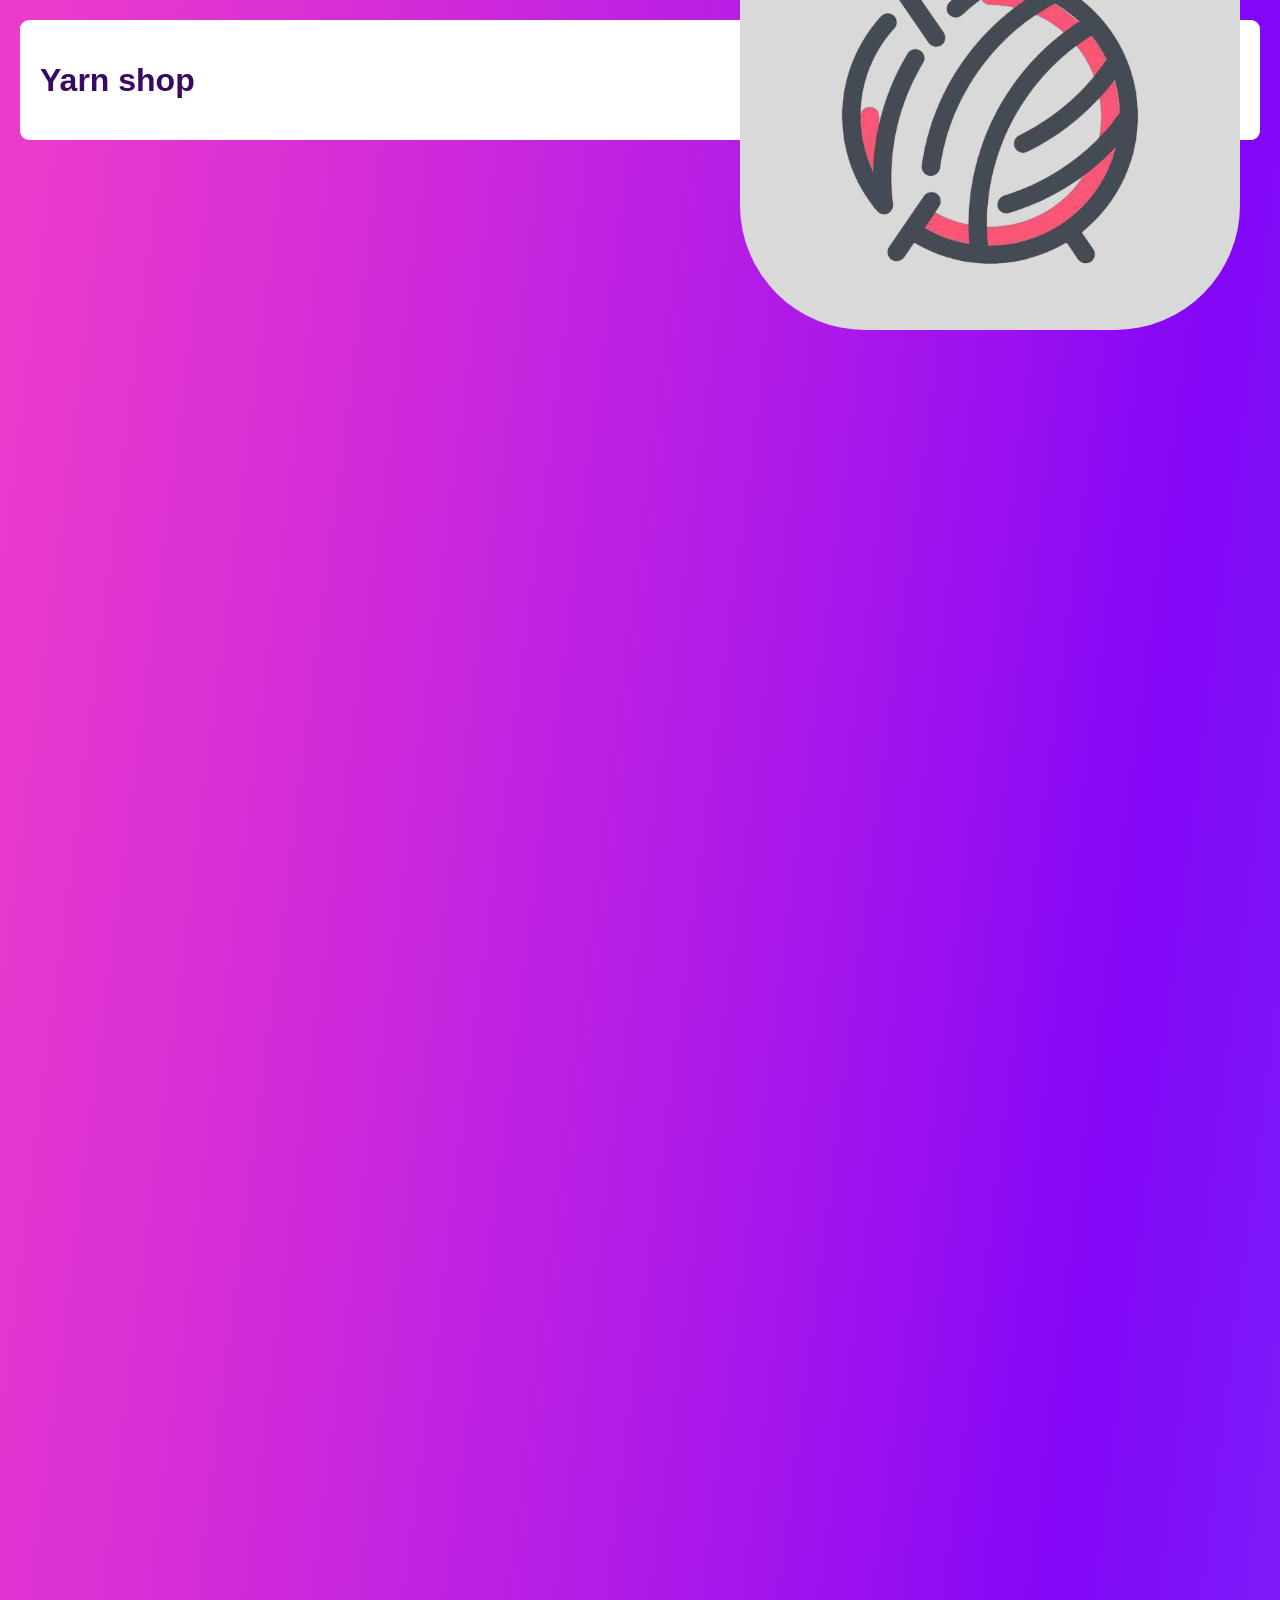
<file: index.html>
<!DOCTYPE html>
<html lang="ru">
<head>
    <meta charset="UTF-8">
    <meta http-equiv="refresh" content="0; url=pages/index.html">
    <link rel="icon" type="image/png" href="images/favicon.png">
    <title>Yarn shop</title>
</head>
<body>
    <p><a href="pages/index.html">Yarn shop</a></p>
</body>
</html>
</file>
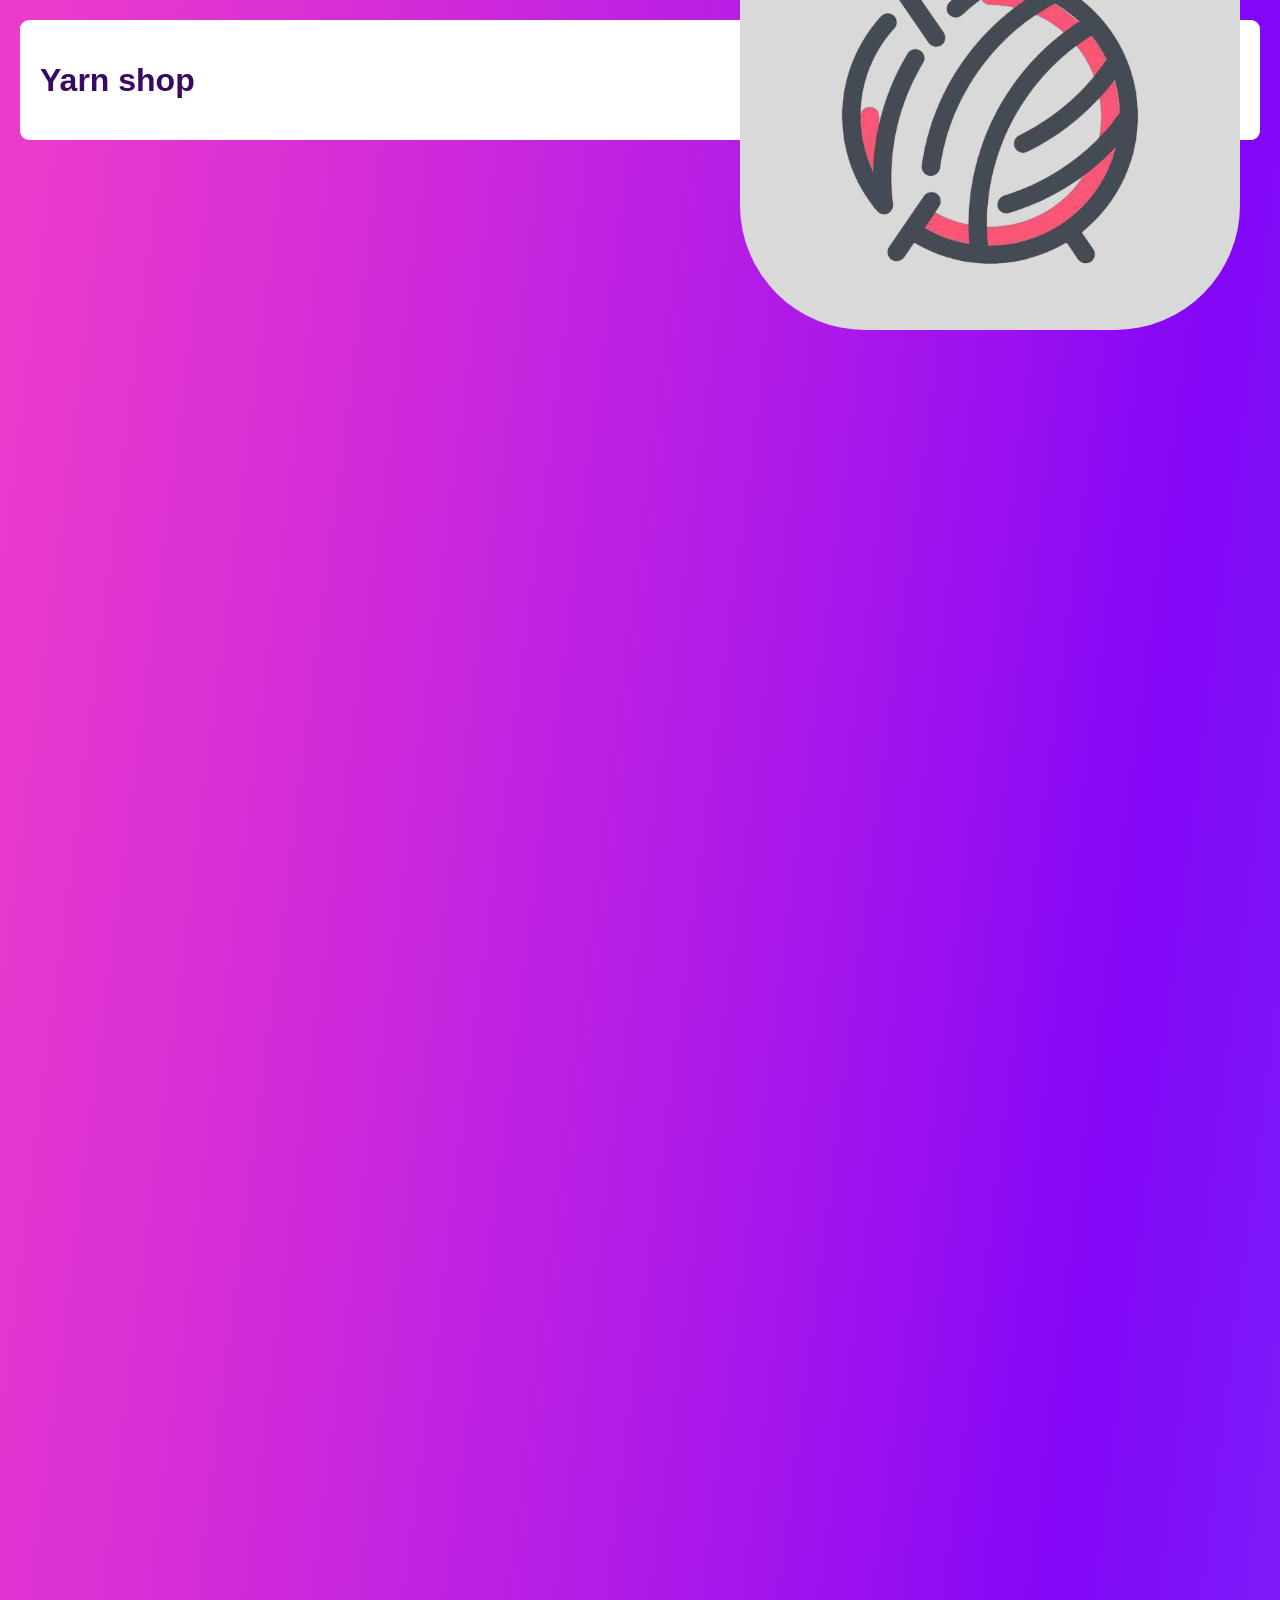
<file: pages/index.html>
<!DOCTYPE html>
<html lang="ru">
<head>
    <meta charset="UTF-8">
    <meta http-equiv="X-UA-Compatible" content="IE=edge">
    <meta name="viewport" content="width=device-width, initial-scale=1.0">
    <title>Yarn shop</title>
    <link href="style.css" rel="stylesheet">
    <script src="script.js"></script>
</head>
<body>
<div class="main">
    <div class="header">
        <div class="header-content">
            <section class="logo">
                <h2 class="title-shop">Yarn shop</h2>
            </section>
            <section class="section-bag">
                <img class="bag-yarn" src="../images/icon.svg" alt="Logo" draggable="false">
            </section>
        </div>
    </div>

    <section class="yarn-page">
        <div class="main-content"></div>
    </section>
</div>
</body>
</html>
</file>
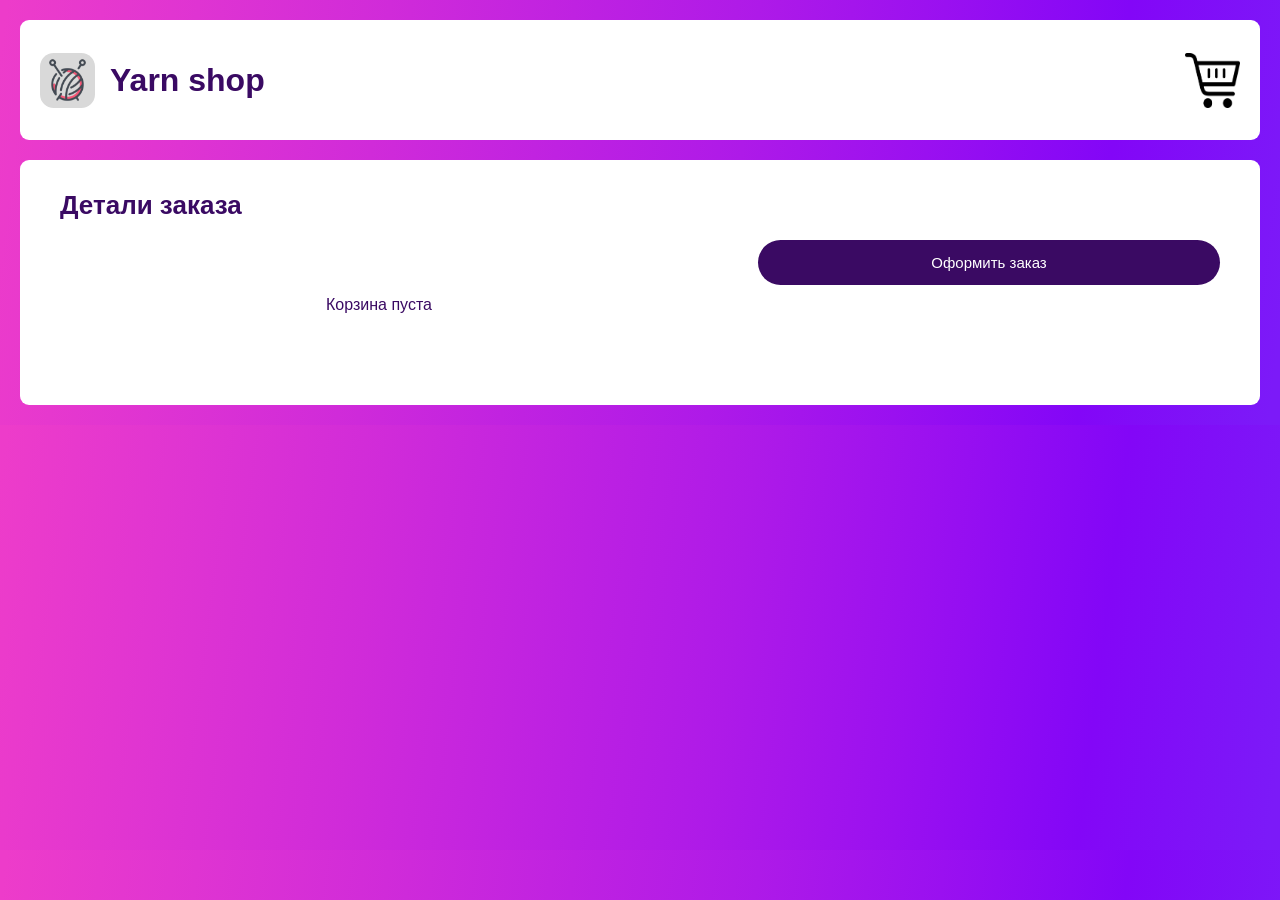
<file: pages/cart/cart.html>
<!DOCTYPE html>
<html lang="ru">
<head>
    <meta charset="UTF-8">
    <meta http-equiv="X-UA-Compatible" content="IE=edge">
    <meta name="viewport" content="width=device-width, initial-scale=1.0">
    <title>Yarn shop - Корзина</title>
    <link rel="icon" type="image/png" href="../../images/favicon.png">
    <link href="../../css/cart.css" rel="stylesheet">
    <script src="../../js/data.js"></script>
    <script src="../../js/cart.js"></script>
</head>
<body>
<main class="main">
    <header class="header">
        <div class="header-content">
            <a class="logo" href="../index.html">
                <img class="logo-img" src="../../images/icon.svg" alt="Логотип Yarn shop" draggable="false">
                <div class="logo-text">
                    <h1 class="title-shop">Yarn shop</h1>
                </div>
            </a>
            <div class="section-bag">
                <img class="bag-yarn" src="../../images/cart.png" alt="Корзина" draggable="false">
            </div>
        </div>
    </header>

    <section class="cart-container">
        <h2 class="cart-title">Детали заказа</h2>
        <table class="cart-table">
            <tbody>
            <tr>
                <td class="cart-cell cart-items">
                    <div class="cart-list"></div>
                </td>

                <td class="cart-cell cart-form">
                    <button type="button" class="button-order">Оформить заказ</button>

                    <form class="order-form" hidden>
                        <div class="section-input">
                            <label class="visually-hidden" for="name">Имя</label>
                            <input type="text" id="name" placeholder="Имя" autocomplete="given-name">
                        </div>

                        <div class="section-input">
                            <label class="visually-hidden" for="surname">Фамилия</label>
                            <input type="text" id="surname" placeholder="Фамилия" autocomplete="family-name">
                        </div>

                        <div class="section-input">
                            <label class="visually-hidden" for="phone">Контактный телефон</label>
                            <input type="tel" id="phone" placeholder="Контактный телефон" autocomplete="tel">
                        </div>

                        <div class="section-input">
                            <label class="visually-hidden" for="address">Адрес доставки</label>
                            <input type="text" id="address" placeholder="Адрес доставки" autocomplete="street-address">
                        </div>

                        <div class="pay-block">
                            <p class="pay-title">Тип оплаты</p>
                            <div class="two-radio-button">
                                <label class="rad-label">
                                    Карта
                                    <input class="pay-radio" type="radio" id="pay-card" name="pay" value="card">
                                </label>
                                <label class="rad-label">
                                    Наличные
                                    <input class="pay-radio" type="radio" id="pay-cash" name="pay" value="cash">
                                </label>
                            </div>
                        </div>

                        <div class="section-input">
                            <select id="pickup-point">
                                <option value="" selected>Пункт выдачи</option>
                                <option value="1">Пункт выдачи 1</option>
                                <option value="2">Пункт выдачи 2</option>
                                <option value="3">Пункт выдачи 3</option>
                            </select>
                        </div>

                        <p class="show-error"></p>

                        <button type="button" class="button-submit" disabled>Создать заказ</button>
                    </form>
                </td>
            </tr>
            </tbody>
        </table>
    </section>
</main>

<section class="window-order">
    <p class="order-title"></p>
    <div class="order-customer"></div>
    <div class="order-phone"></div>
    <div class="order-address"></div>
    <div class="order-pickup"></div>
    <button type="button" class="button-delete-window">Закрыть</button>
</section>
</body>
</html>
</file>
<file: pages/style.css>
:root {
    --background: linear-gradient(97.26deg, #ed3cca .49%, #df34d2 14.88%, #d02bd9 29.27%, #bf22e1 43.14%, #ae1ae8 57.02%, #9a10f0 70.89%, #8306f7 84.76%, #7c1af8 99.15%), linear-gradient(rgba(0, 0, 0, .05), rgba(0, 0, 0, .05));
    --color-title: #3a0a63;
    --border-accent: #3a0a63;
}

body {
    width: 1280px;
    margin: auto;
    position: relative;

    background: var(--background);
}

.main {
    width: 1280px;
    position: relative;
}

.header {
    width: 1240px;
    height: 120px;
    margin: 20px;
    padding: 0 20px;
    box-sizing: border-box;

    background-color: #FFFFFF;
    border-radius: 9px;

    display: flex;
    flex-direction: row;
    justify-content: space-around;
    align-items: center;
}

.header-content {
    width: 1200px;
    height: 60px;
    position: relative;

    display: flex;
    flex-direction: row;
    justify-content: flex-start;
    align-items: center;
}

.section-bag {
    position: absolute;
    right: 0;
    top: 0;

    width: 80px;
    height: 60px;

    display: flex;
    justify-content: flex-end;
    align-items: center;
}

.bag-book {
    width: 55px;
    height: 55px;
}

.bag-book.over {
    outline: solid 2px #FFFFFF;
    border-radius: 9px;
}

.logo {
    display: flex;
    flex-direction: row;
    align-items: center;
}

.logo-img {
    width: 55px;
    height: 55px;
    margin: 0 15px 0 0;
}

.logo-text {
    display: flex;
    flex-direction: column;
    align-items: flex-start;
}

.title-shop {
    font-family: "WB Sans", "Segoe UI", Arial, sans-serif;
    font-style: normal;
    font-size: 32px;
    line-height: 35px;
    text-align: left;
    margin: 0;

    color: var(--color-title);
}

.subtitle-logo {
    font-family: Arial, serif;
    font-style: normal;
    font-size: 15px;
    line-height: 20px;
    color: rgba(27, 27, 27, 0.903);
    margin: 0;

}

.book-page {
    width: 1280px;
    height: 1627px;

    display: flex;
    flex-direction: column;
    justify-content: space-evenly;
    align-items: center;
}

.main-content {
    width: 1240px;
    height: 1462px;


    display: grid;
    grid-template-columns: repeat(4, 295px);
    grid-template-rows: repeat(3, 485px);
    justify-items: center;
    column-gap: 20px;
    row-gap: 16px;
}

.book-card {
    width: 295px;
    height: 460px;
    margin: 0;
    position: relative;

    background: #FFFFFF;
    border-radius: 9px;

    display: flex;
    flex-direction: column;
    align-items: center;
    justify-content: center;

}

.imgCard {
    width: 200px;
    height: 265px;
    margin: 0 0 5px 0;

    object-fit: contain;
}

.name-book {
    width: 247px;
    height: 72px;
    margin: 0;

    font-family: "WB Sans", "Segoe UI", Arial, sans-serif;
    font-style: normal;
    font-size: 15px;
    line-height: 25px;
    text-align: center;
    color: var(--color-title);
}

.price-book {
    width: 160px;
    height: 22px;
    margin: 0;

    font-family: "WB Sans", "Segoe UI", Arial, sans-serif;
    font-style: normal;
    font-size: 14px;
    line-height: 25px;
    text-align: center;
    color: rgba(27, 27, 27, 0.903);
}

.currency {
    font-weight: 700;
}

.section-for-button {
    width: 240px;
    height: 34px;

    display: flex;
    flex-direction: row;
    align-items: center;
    justify-content: space-between;

}

.show-more {
    width: 83px;
    height: 30px;

    display: flex;
    align-items: center;
    justify-content: center;

    background: #FAFAFA;
    border-radius: 100px;
    border: solid 2px var(--border-accent);

    font-family: "WB Sans", "Segoe UI", Arial, sans-serif;
    font-style: normal;
    font-size: 13px;
    line-height: 25px;
    color: var(--color-title);

}

.show-more:hover {
    cursor: pointer;
    background: rgba(58, 10, 99, 0.1);
}

.add-bag {
    width: 100px;
    height: 30px;

    background: #FAFAFA;
    border-radius: 100px;
    border: solid 2px var(--border-accent);

    font-family: Arial, serif;
    font-style: normal;
    font-size: 13px;
    line-height: 25px;
    color: rgba(27, 27, 27, 0.903);

}

.add-bag:hover {
    cursor: pointer;
    background: rgba(58, 10, 99, 0.1);
}

.modal-win {
    display: none;
}

.show-win {
    width: 285px;
    max-height: 350px;
    padding: 15px;
    box-sizing: border-box;

    display: flex;
    flex-direction: column;
    justify-content: flex-start;
    align-items: flex-start;

    background: #FFFFFF;
    border-radius: 9px;
    box-shadow: 0 6px 24px rgba(0, 0, 0, 0.35);

    font-family: 'Georgia', sans-serif;
    font-style: normal;
    font-weight: 400;
    font-size: 16px;
    line-height: 130%;
    letter-spacing: 0.06em;

    position: absolute;
    bottom: 70px;
    left: 50%;
    transform: translateX(-50%);
    z-index: 50;

    color: #000000;

}

.name-book-mod {
    margin: 0 0 10px 0;
    flex: 0 0 auto;
    max-height: 90px;
    overflow-y: auto;

    font-family: "WB Sans", "Segoe UI", Arial, sans-serif;
    font-style: normal;
    font-size: 15px;
    line-height: 22px;
    color: var(--color-title);
}

.describe-book {
    margin: 0;
    padding-right: 5px;
    flex: 1 1 auto;
    min-height: 0;
    overflow-y: auto;

    font-family: "WB Sans", "Segoe UI", Arial, sans-serif;
    font-style: normal;
    font-size: 15px;
    line-height: 25px;
    color: rgba(27, 27, 27, 0.903);
}
</file>
<file: css/cart.css>
﻿:root {
    --background: linear-gradient(97.26deg, #ed3cca .49%, #df34d2 14.88%, #d02bd9 29.27%, #bf22e1 43.14%, #ae1ae8 57.02%, #9a10f0 70.89%, #8306f7 84.76%, #7c1af8 99.15%), linear-gradient(rgba(0, 0, 0, .05), rgba(0, 0, 0, .05));
    --color-title: #3a0a63;
    --border-accent: #3a0a63;
    --font: "WB Sans", "Segoe UI", Arial, sans-serif;
}

* {
    font-family: var(--font);
}

html {
    overflow-x: hidden;
}

body {
    width: 100%;
    max-width: 1280px;
    margin: auto;
    position: relative;

    background: var(--background);
}

.main {
    width: 100%;
    position: relative;
}

/* ---------- header ---------- */

.header {
    width: auto;
    height: 120px;
    margin: 20px;
    padding: 0 20px;
    box-sizing: border-box;

    background-color: #FFFFFF;
    border-radius: 9px;

    display: flex;
    flex-direction: row;
    justify-content: space-around;
    align-items: center;
}

.header-content {
    width: 100%;
    height: 60px;
    position: relative;

    display: flex;
    flex-direction: row;
    justify-content: flex-start;
    align-items: center;
}

.section-bag {
    position: absolute;
    right: 0;
    top: 0;

    width: 80px;
    height: 60px;

    display: flex;
    justify-content: flex-end;
    align-items: center;
}

.bag-yarn {
    width: 55px;
    height: 55px;
}

.logo {
    display: flex;
    flex-direction: row;
    align-items: center;
    text-decoration: none;
}

.logo-img {
    width: 55px;
    height: 55px;
    margin: 0 15px 0 0;
}

.logo-text {
    display: flex;
    flex-direction: column;
    align-items: flex-start;
}

.title-shop {
    font-size: 32px;
    line-height: 35px;
    text-align: left;
    margin: 0;

    color: var(--color-title);
}

/* ---------- white container ---------- */

.cart-title {
    margin: 0 0 20px 0;
    font-family: "WB Sans", "Segoe UI", Arial, sans-serif;
    font-size: 26px;
    line-height: 30px;
    font-weight: 700;
    text-align: left;
    color: var(--color-title);
}

.cart-container {
    width: auto;
    max-width: 1240px;
    box-sizing: border-box;
    margin: 0 20px 20px;
    padding: 30px 40px 35px;

    background: #FFFFFF;
    border-radius: 9px;
}

.cart-table {
    width: 100%;
    border: none;
    border-collapse: collapse;
    border-spacing: 0;
}

.cart-cell {
    border: none;
    padding: 0;
    box-sizing: border-box;
    vertical-align: top;
}

.cart-items {
    width: 55%;
}

.cart-form {
    width: 45%;
    padding-left: 60px;
}

.visually-hidden {
    position: absolute;
    width: 1px;
    height: 1px;
    margin: -1px;
    padding: 0;
    overflow: hidden;
    clip: rect(0 0 0 0);
    white-space: nowrap;
    border: 0;
}

/* ---------- left column: items ---------- */

.cart-item {
    display: flex;
    flex-direction: row;
    align-items: center;

    background: #FAFAFA;
    border-radius: 9px;
    padding: 10px;
    margin: 0 0 15px 0;
}

.cart-item-img {
    width: 110px;
    height: 150px;
    object-fit: contain;
    margin: 0 20px 0 0;
}

.cart-item-info {
    flex: 1 1 auto;
    font-size: 14px;
    line-height: 24px;
    color: rgba(27, 27, 27, 0.903);
}

.cart-item-title {
    margin: 0 0 4px 0;
    color: var(--color-title);
}

.cart-item-price {
    margin: 0 0 8px 0;
    font-weight: 600;
}

.cart-item-qty {
    display: flex;
    flex-direction: row;
    align-items: center;
    gap: 10px;
}

.qty-btn {
    width: 26px;
    height: 26px;
    flex: 0 0 auto;

    padding: 0;
    background: #FFFFFF;
    border-radius: 100px;
    border: solid 2px var(--border-accent);
    font-size: 15px;
    line-height: 20px;
    color: var(--color-title);
}

.qty-btn:hover:not(:disabled) {
    cursor: pointer;
    background: rgba(58, 10, 99, 0.1);
}

.qty-btn:disabled {
    opacity: 0.35;
}

.qty-value {
    min-width: 20px;
    text-align: center;
    font-weight: 600;
    color: var(--color-title);
}

.cart-item-subtotal {
    margin-left: auto;
    font-weight: 600;
    color: var(--color-title);
}

.cart-item-empty {
    font-size: 16px;
    color: var(--color-title);
    padding: 40px 0;
    text-align: center;
}

.cart-total {
    margin: 25px 0 0 0;
    text-align: right;

    font-size: 17px;
    line-height: 25px;
    color: var(--color-title);
}

.button-delete {
    width: 30px;
    height: 30px;
    flex: 0 0 auto;

    background: #FAFAFA;
    border-radius: 100px;
    border: solid 2px var(--border-accent);
    font-size: 13px;
    line-height: 25px;
    color: var(--color-title);
}

.button-delete:hover {
    cursor: pointer;
    background: rgba(58, 10, 99, 0.1);
}

/* ---------- right column: form ---------- */

.button-order {
    width: 100%;
    height: 45px;
    box-sizing: border-box;

    background: var(--color-title);
    border: none;
    border-radius: 100px;

    font-size: 15px;
    color: #FFFFFF;
}

.button-order:hover {
    cursor: pointer;
    background: rgba(58, 10, 99, 0.85);
}

[hidden] {
    display: none !important;
}

.order-form {
    display: flex;
    flex-direction: column;
    gap: 15px;
}

.section-input input,
.section-input select {
    width: 100%;
    box-sizing: border-box;
    padding: 10px 15px;

    font-size: 15px;
    color: var(--color-title);

    background: #FFFFFF;
    border: solid 2px rgba(58, 10, 99, 0.25);
    border-radius: 60px;
}

.section-input input:focus,
.section-input select:focus {
    outline: none;
    border-color: var(--border-accent);
}

.section-input input.invalid {
    border-color: rgb(226, 92, 92);
}

.section-input select {
    appearance: none;
    -webkit-appearance: none;

    padding-right: 40px;
    cursor: pointer;

    background-image: url("data:image/svg+xml;utf8,<svg xmlns='http://www.w3.org/2000/svg' width='12' height='8' viewBox='0 0 12 8'><path d='M1 1l5 5 5-5' fill='none' stroke='%233a0a63' stroke-width='2' stroke-linecap='round'/></svg>");
    background-repeat: no-repeat;
    background-position: right 18px center;
}

.pay-title {
    margin: 0 0 10px 0;
    font-size: 15px;
    color: var(--color-title);
}

.two-radio-button {
    display: flex;
    flex-direction: row;
    align-items: center;
    justify-content: flex-start;
    gap: 40px;
}

.rad-label {
    display: flex;
    flex-direction: row;
    align-items: center;
    gap: 8px;

    font-size: 15px;
    color: rgba(27, 27, 27, 0.903);
}

.pay-radio {
    width: 17px;
    height: 17px;
    accent-color: var(--color-title);
    cursor: pointer;
}

.show-error {
    margin: 0;
    min-height: 16px;

    font-size: 13px;
    line-height: 16px;
    color: rgb(226, 92, 92);
}

.button-submit {
    width: 120px;
    height: 40px;
    margin: 5px 0 0 auto;

    background: var(--color-title);
    border: none;
    border-radius: 100px;

    font-size: 14px;
    color: #FFFFFF;
}

.button-submit:hover:not(:disabled) {
    cursor: pointer;
    background: rgba(58, 10, 99, 0.85);
}

.button-submit:disabled {
    opacity: 0.45;
}

/* ---------- order window ---------- */

.window-order {
    display: none;
}

.show-window {
    width: 380px;
    max-width: calc(100vw - 30px);
    padding: 25px 30px;
    box-sizing: border-box;
    z-index: 50;

    display: flex;
    flex-direction: column;
    gap: 6px;
    align-items: flex-start;

    background: #FFFFFF;
    border-radius: 9px;
    box-shadow: 0 6px 24px rgba(0, 0, 0, 0.35);

    font-size: 15px;
    line-height: 130%;
    letter-spacing: 0.06em;

    position: fixed;
    top: 20%;
    left: 50%;
    transform: translateX(-50%);

    color: #000000;
}

.order-title {
    margin: 0 0 8px 0;
    font-size: 17px;
    font-weight: 700;
    color: var(--color-title);
}

.button-delete-window {
    width: 90px;
    height: 35px;
    margin: 15px 0 0 auto;

    background: #FAFAFA;
    border: solid 2px var(--border-accent);
    border-radius: 100px;

    font-size: 14px;
    color: var(--color-title);
}

.button-delete-window:hover {
    cursor: pointer;
    background: rgba(58, 10, 99, 0.1);
}

/* ---------- media queries ---------- */

@media (max-width: 1024px) {
    .header {
        height: 100px;
        margin: 15px;
    }

    .cart-container {
        margin: 0 15px 15px;
        padding: 25px 20px 30px;
    }

    .cart-form {
        padding-left: 30px;
    }
}

@media (max-width: 760px) {
    .header {
        height: auto;
        min-height: 80px;
        margin: 10px;
        padding: 12px 15px;
    }

    .header-content {
        height: auto;
    }

    .logo-img {
        width: 45px;
        height: 45px;
        margin-right: 10px;
    }

    .title-shop {
        font-size: 24px;
        line-height: 28px;
    }

    .cart-container {
        margin: 0 10px 10px;
        padding: 20px 15px 25px;
    }

    .cart-title {
        font-size: 22px;
        line-height: 26px;
    }

    .cart-table,
    .cart-table tbody,
    .cart-table tr,
    .cart-cell {
        display: block;
        width: auto;
    }

    .cart-form {
        margin-top: 30px;
        padding-left: 0;
    }

    .cart-item-img {
        width: 90px;
        height: 130px;
        margin-right: 15px;
    }
}
</file>
